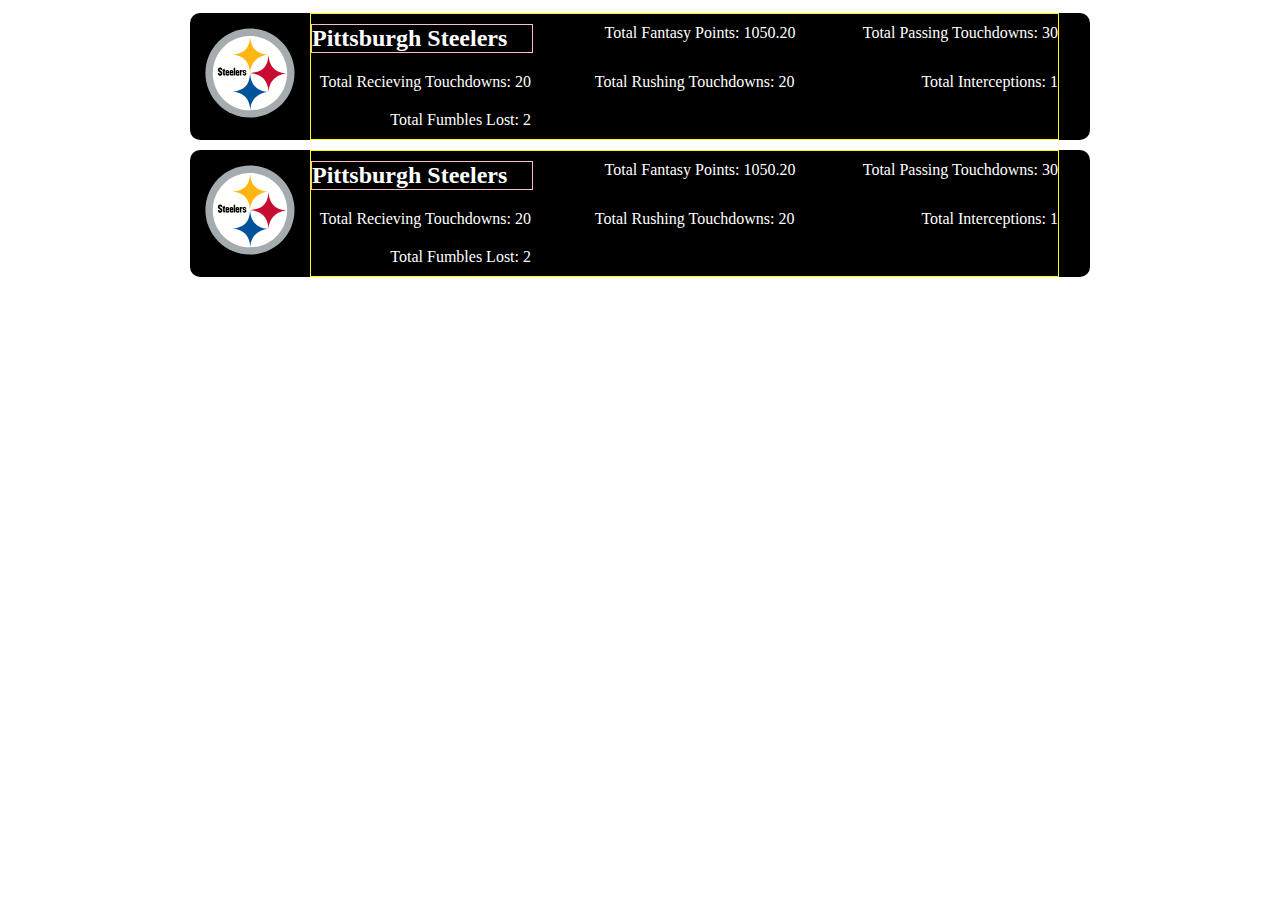
<file: test.html>
<!DOCTYPE html>
<html lang="en">
<head>
    <meta charset="UTF-8">
    <meta http-equiv="X-UA-Compatible" content="IE=edge">
    <meta name="viewport" content="width=device-width, initial-scale=1.0">
    <title>Ryan Ferguson, PE - Electrical/Controls Engineer</title>
    <link rel="stylesheet" href="styles1.css">
</head>
    <body>

        
      <div class="wrapper" style="background:#000">
        <div class="box_img">
          <img src="PIT.svg" alt="PIT Logo"></img>
        </div> 
        <div class="flex-container">
          <h2 class="teamName">Pittsburgh Steelers</h2>
          <span class="a">Total Fantasy Points: 1050.20</span>
          <span class="a">Total Passing Touchdowns: 30</span>
          <span class="a">Total Recieving Touchdowns: 20</span>
          <span class="a">Total Rushing Touchdowns: 20</span>
          <span class="a">Total Interceptions: 1</span>
          <span class="a">Total Fumbles Lost: 2</span>
        </div>
      </div>
      <div class="wrapper" style="background:#000">
        <div class="box_img">
          <img src="PIT.svg" alt="PIT Logo"></img>
        </div> 
        <div class="flex-container">
          <h2 class="teamName">Pittsburgh Steelers</h2>
          <span class="a">Total Fantasy Points: 1050.20</span>
          <span class="a">Total Passing Touchdowns: 30</span>
          <span class="a">Total Recieving Touchdowns: 20</span>
          <span class="a">Total Rushing Touchdowns: 20</span>
          <span class="a">Total Interceptions: 1</span>
          <span class="a">Total Fumbles Lost: 2</span>
        </div>
      </div>

      </body>
</html>
</file>
<file: styles1.css>
.App {
    font-family: sans-serif;
    text-align: center;
  }
  a:link {
    text-decoration: none;
  }
  Link {
    text-decoration: none;
  }
  body {
    display:flex;
    align-items: center;
    flex-wrap: wrap;
    flex-direction: row;
    justify-content: space-evenly;
  }
  .wrapper {
    text-align: left;
    /* margin: 25px; */
    margin: 5px;
    /* padding-left: 10px; */
    width: fit-content;
    height: fit-content;
    background-color: black;
    color: white;
    display: flex;
    flex-wrap: wrap;
    border-radius: 10px;
    align-items: flex-start;
    justify-content: left;
    min-width: 200px;
    max-width: 900px;
    /* display: inline-block; */
  }
  .wrapper:hover {
    box-shadow: 5px 5px rgb(81, 81, 81);
  }
  .box_img img{
    object-fit: fill;
    height: fit-content;
    width: 120px;
    display: flex;
    padding: 0;
    padding-right: 0;
    margin-right: 0px;
    flex-wrap: wrap;
    align-content: flex-start;
    max-height: 150px
  }
  /* .wrapper img{
    display: inline-block;
    object-fit: cover;
    border: 1px solid pink;
  } */
  .teamName {
    display: flex;
    width: fit-content;
    height: 50%;
    padding: 0px;
    margin:10px 0px;
    border: 1px solid pink;
    min-width: 220px;
    align-content: center;
    flex-direction: row;
    flex-wrap: wrap;

    /* display: inline-flex */
  }
  .flex-container {
    /* display: inline-block; */
    width: 83%;
    height: 100%;
    /* padding-right: 10px; */
    border: 1px solid yellow;
    /* background-color: black; */
    display: flex;
    flex-wrap: wrap;
    flex-direction: row;
    align-content: flex-end;
    justify-content: space-between;
    min-width: 300px;
  }

  span.a {
    width: fit-content;
    height: 50%;
    margin-bottom: 0px;
    margin-right: 10px;
    padding-bottom: 0;
    padding-right: 0;
    display: flex;
    justify-content: flex-end;
    min-width: 220px;
    align-content: center;
    flex-direction: row;
    flex-wrap: wrap;
    margin:10px 0px;
  }

  .teamPageWrapper {
    text-align: left;
    /* margin: 25px; */
    margin:5px;
    padding: 10px 20px;
    width: 70rem;
    height: 100px;
    background-color: black;
    color: white;
    display: flex;
    flex-wrap: wrap;
    border-radius: 10px;
  }
  .teamPageWrapper:hover {
    box-shadow: 5px 5px rgb(81, 81, 81);
  }
</file>
